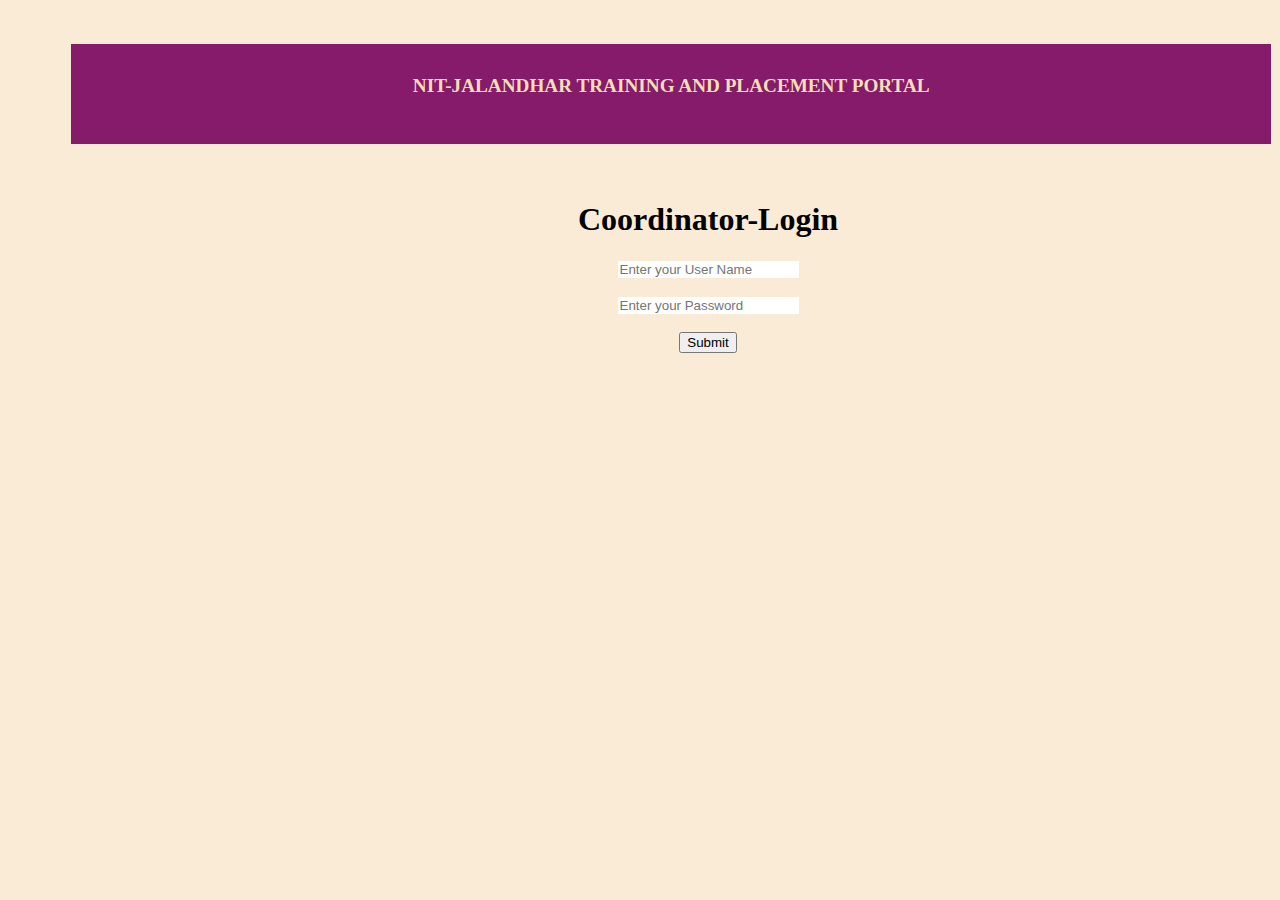
<file: akashC.html>
<!DOCTYPE html>
<html lang="en" style="background-color: antiquewhite;">

    <head>
        <meta charset="UTF-8">
        <meta http-equiv="X-UA-Compatible" content="IE=edge">
        <meta name="viewport" content="width=device-width, initial-scale=1.0">
        <title>Login</title>
        <link rel="stylesheet" href="akashp.css">
    </head>

    <body>
        <br><br>
        <div class="class1">
            <br>
            <h1 style="font-size:larger; text-align: center;color: wheat;">NIT-JALANDHAR TRAINING AND PLACEMENT PORTAL
            </h1>
        </div>
        <br><br>
        <div class="class2">
            <form action="https://www.google.com/" style="color: black;">
                <h1>Coordinator-Login</h1>
                <!-- <label for="">User Name: </label> -->
                <input type="text" placeholder="Enter your User Name" style="border-style: hidden;"><br><br>
                <!-- <label for="">Password: </label> -->
                <input type="password" placeholder="Enter your Password" style="border-style: hidden;"><br><br>
                <input type="submit" background-color="" black>
            </form>
        </div>
    </body>

</html>
</file>
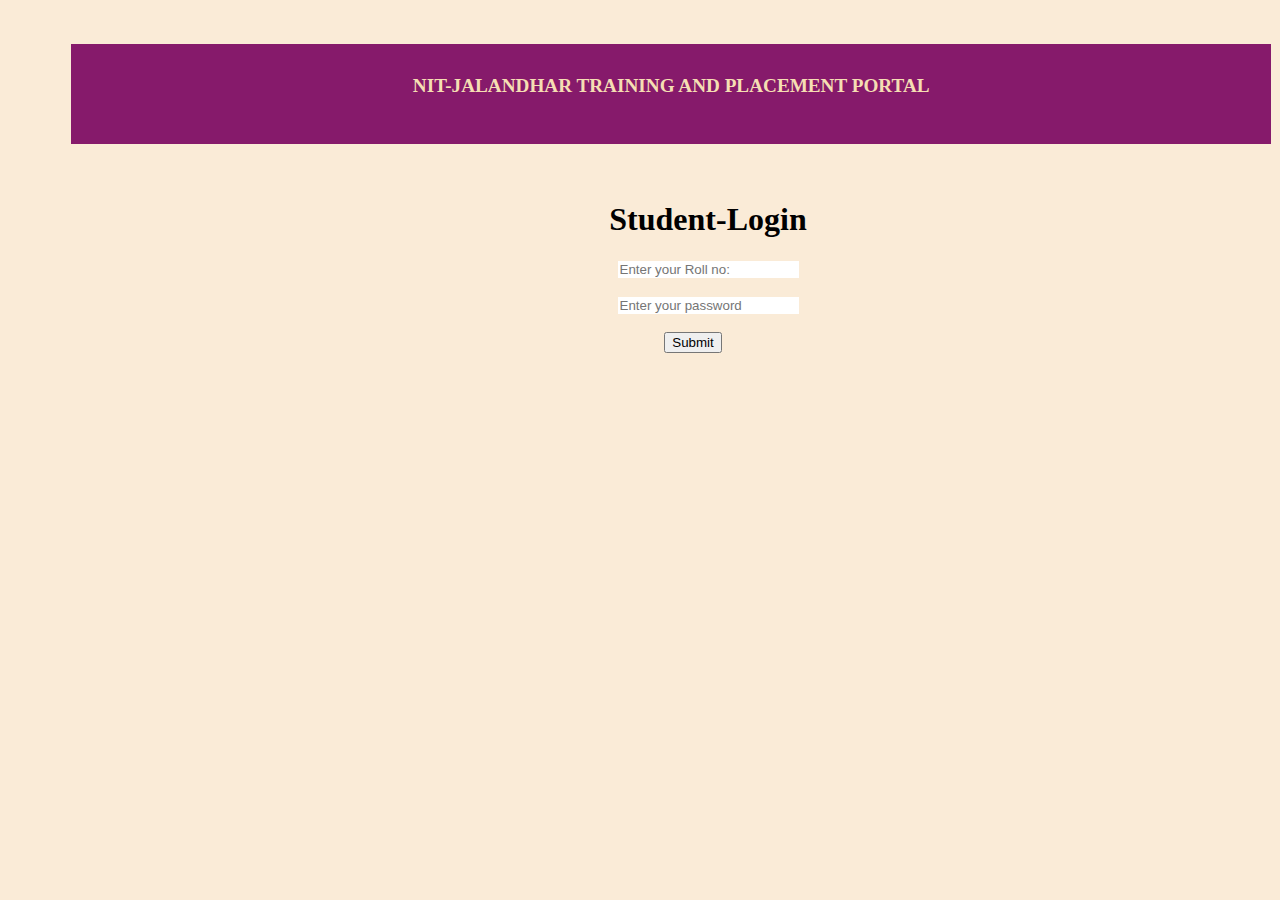
<file: akashp.html>
<!DOCTYPE html>
<html lang="en" style="background-color: antiquewhite;">

    <head>
        <meta charset="UTF-8">
        <meta http-equiv="X-UA-Compatible" content="IE=edge">
        <meta name="viewport" content="width=device-width, initial-scale=1.0">
        <title>LOGIN</title>
        <link rel="stylesheet" href="akashp.css">
    </head>

    <body>
        <br><br>
        <div class="class1">
            <br>
            <h1 style="font-size:larger; text-align: center;color: wheat;">NIT-JALANDHAR TRAINING AND PLACEMENT PORTAL
            </h1>
        </div>
        <br><br>
        <!-- <div style="font-size: larger;"><b>STUDENT-LOGIN</b></div> -->
        <div class="class2">
            <form action="https://www.google.com/" style="color: black;">
                <h1>Student-Login</h1>
                <!-- <label for="" style="color: black;">User Name: </label> -->
                <input type="text" placeholder="Enter your Roll no: " style="border-style: none;"><br><br>
                <!-- <label for="" style="color: black;">Password: </label> -->
                <input type="password" placeholder="Enter your password" style="border-style: hidden;"><br><br>
                <i class="far fa-eye" id="togglePassword" style="margin-left: -30px; cursor: pointer;"></i>
                <input type="submit" background-color="black">
            </form>
        </div>

    </body>

</html>
</file>
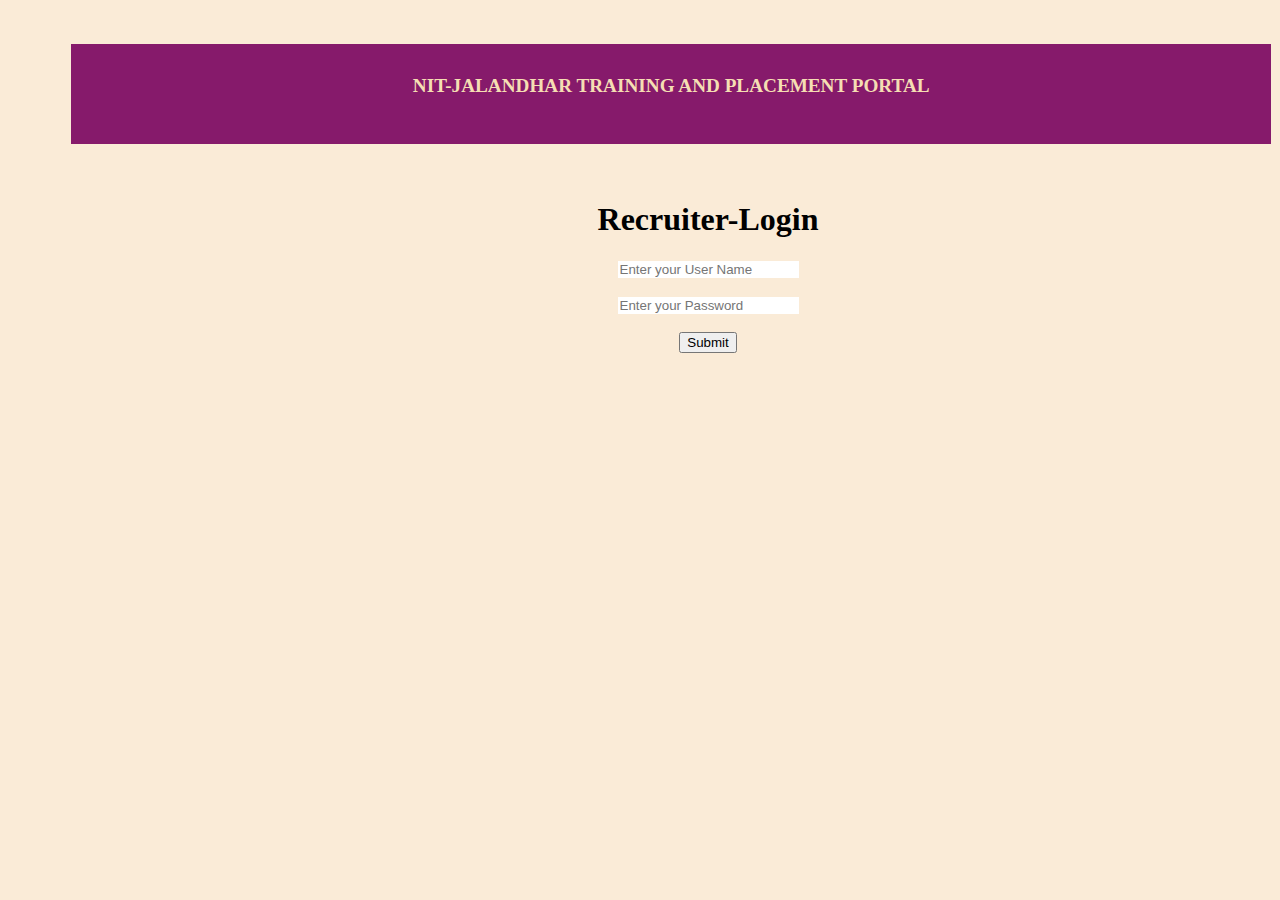
<file: akashR.html>
<!DOCTYPE html>
<html lang="en" style="background-color: antiquewhite;">

    <head>
        <meta charset="UTF-8">
        <meta http-equiv="X-UA-Compatible" content="IE=edge">
        <meta name="viewport" content="width=device-width, initial-scale=1.0">
        <title>Login</title>
        <link rel="stylesheet" href="akashp.css">
    </head>

    <body>
        <br><br>
        <div class="class1">
            <br>
            <h1 style="font-size:larger; text-align: center;color: wheat;">NIT-JALANDHAR TRAINING AND PLACEMENT PORTAL
            </h1>
        </div>
        <br><br>
        <div class="class2">
            <form action="https://www.google.com/" style="color: black;">
                <h1>Recruiter-Login</h1>
                <!-- <label for="">User Name: </label> -->
                <input type="text" placeholder="Enter your User Name" style="border-style: hidden;"><br><br>
                <!-- <label for="">Password: </label> -->
                <input type="password" placeholder="Enter your Password" style="border-style: hidden;"><br><br>
                <input type="submit" background-color="" black>
            </form>
        </div>

    </body>

</html>
</file>
<file: akashp.css>
.class1{
    width: 1200px;
    height: 100px;
    background-color: rgb(134, 26, 107);
    border-style: hidden;
    margin-left: 5%;
    margin-right: 5%;
}
.class2{
    width: 1400px;
    height: 200px;
    border-style:hidden; 
    /* margin-left: 5%;
    margin-right: 5%; */
    color: white;
    text-align: center;
    /* border-width: 5px; */
    /* border-radius: 50%; */
    /* background-color: whit; */
}
</file>
